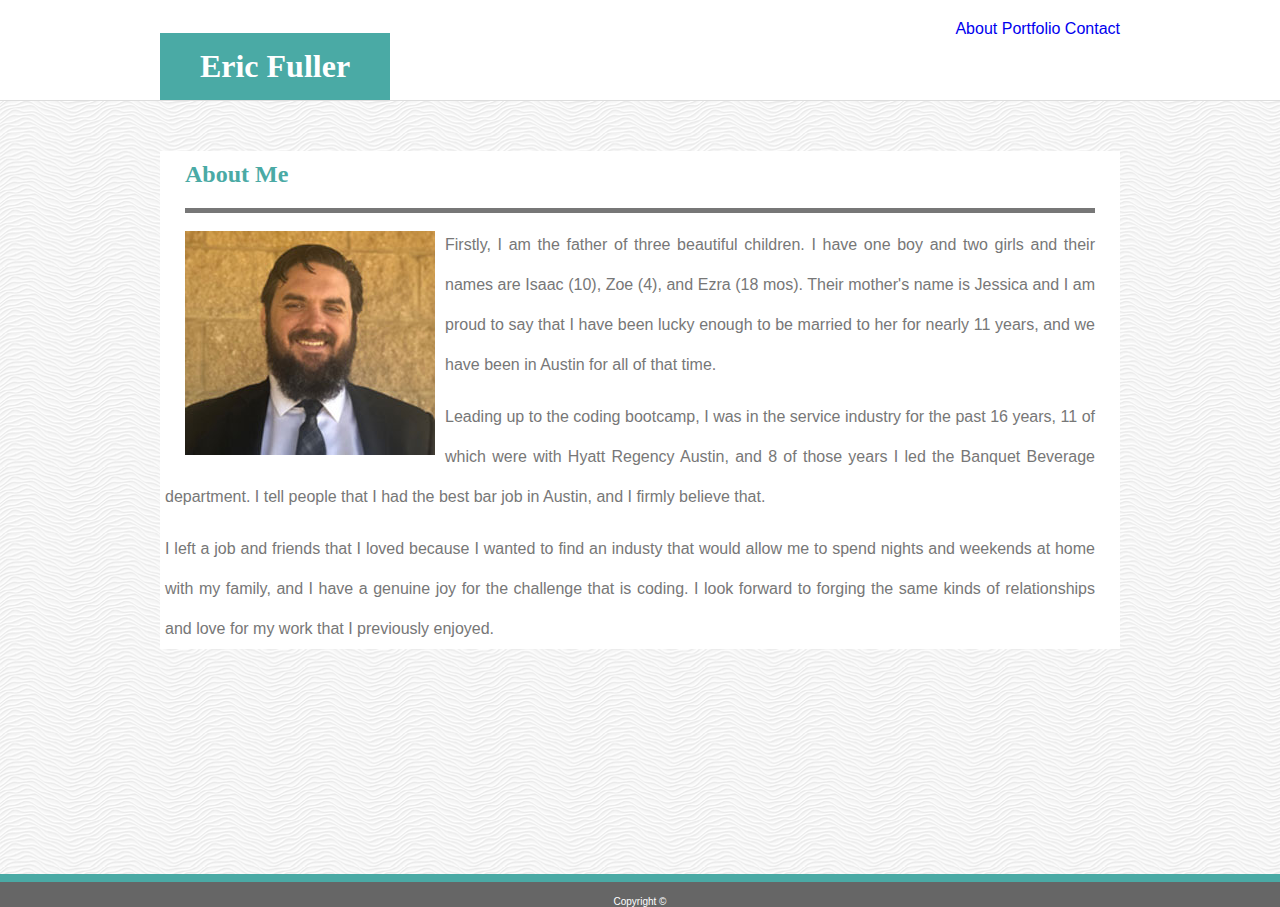
<file: index.html>
<!DOCTYPE html>
<html lang="en">
    <head>
        <title>Eric Fuller's Student Bio</title>
        <meta charset="UTF 8">
        <link rel="stylesheet" href="assets\css\style.css">
    </head>
        <body>
                <div class="header">
                    <div class="logo">
                        <h1>Eric Fuller</h1>
                    
                        <nav>
                         <ul>
                            <li><a href="index.html">About</li></a>
                            <li><a href="portfolio.html">Portfolio</li></a>
                            <li><a href="contact.html">Contact</li></a>
                         </ul>
                        </nav>
                    </div>
                </div>
                <div class="content">
                    <h2>About Me</h2>
                    <img class="profile_pic" src="assets\css\images\profile_pic.jpg" alt="picture of Eric Fuller looking handsome">
                    <p>
                        Firstly, I am the father of three beautiful children.  I have one boy and two girls and their names are Isaac (10), Zoe (4), and Ezra (18 mos). Their mother's name is Jessica and I am proud to say that I have been lucky enough to be married to her for nearly 11 years, and we have been in Austin for all of that time. 
                    </p>
                    <p>
                       Leading up to the coding bootcamp, I was in the service industry for the past 16 years, 11 of which were with Hyatt Regency Austin, and 8 of those years I led the Banquet Beverage department.  I tell people that I had the best bar job in Austin, and I firmly believe that.  
                    </p>
                    <p>
                        I left a job and friends that I loved because I wanted to find an industy that would allow me to spend nights and weekends at home with my family, and I have a genuine joy for the challenge that is coding.  I look forward to forging the same kinds of relationships and love for my work that I previously enjoyed.
                    </p>
                </div>
            <footer id="about_footer">
                <div class= "copy" id="about_copy">
                    Copyright &copy;
                </div>    
            </footer>
        </body>
</html>
</file>
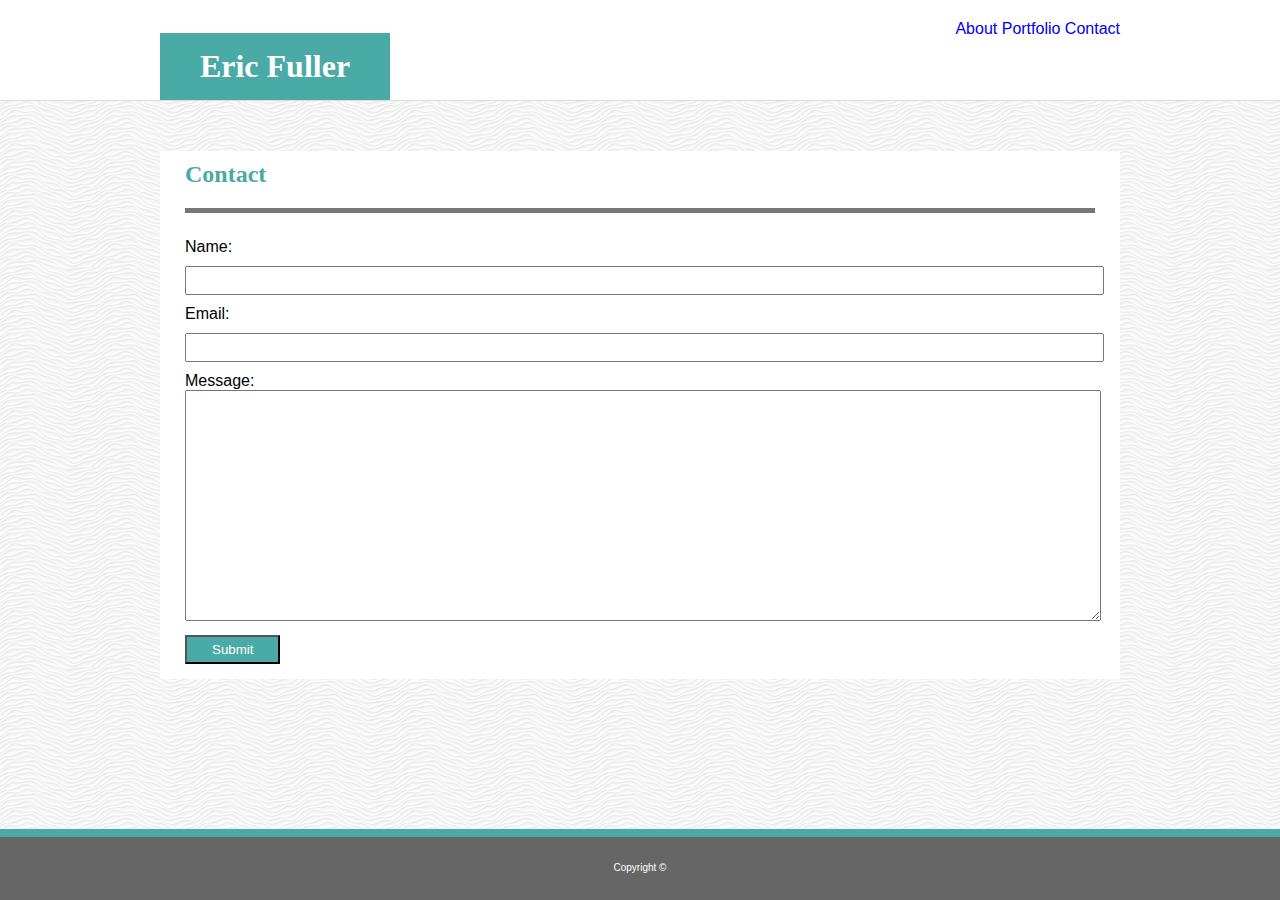
<file: contact.html>
<!DOCTYPE html>
<html lang="en">
    <head>
        <title>Eric Fuller's Student Bio</title>
        <meta charset="UTF 8">
        <link rel="stylesheet" href="assets/css/style.css">
    </head>
            <body>
                <div class="header">
                    <div class="logo">
                        <h1>Eric Fuller</h1>
                        <nav>
                            <ul>
                                <li><a href="index.html">About</li></a>
                                <li><a href="portfolio.html">Portfolio</li></a>
                                <li><a href="contact.html">Contact</li></a>
                            </ul>
                        </nav>
                    </div>
                </div>
                <div class="content">
                    <h2>Contact</h2>
                    <form class="form_boxes">
                        Name:
                        <br>
                        <input type="text">
                        <br>
                        Email:
                        <br>
                        <input type="email">
                        <br>
                        Message:
                        <br>
                        <textarea rows="15" cols=""></textarea>
                        <br>
                        <input type="submit" class="button">
                    </form>
                </div>
            <footer>
                <div class= "copy">
                    Copyright &copy;
                </div>    
            </footer>
        </body>


</html>
</file>
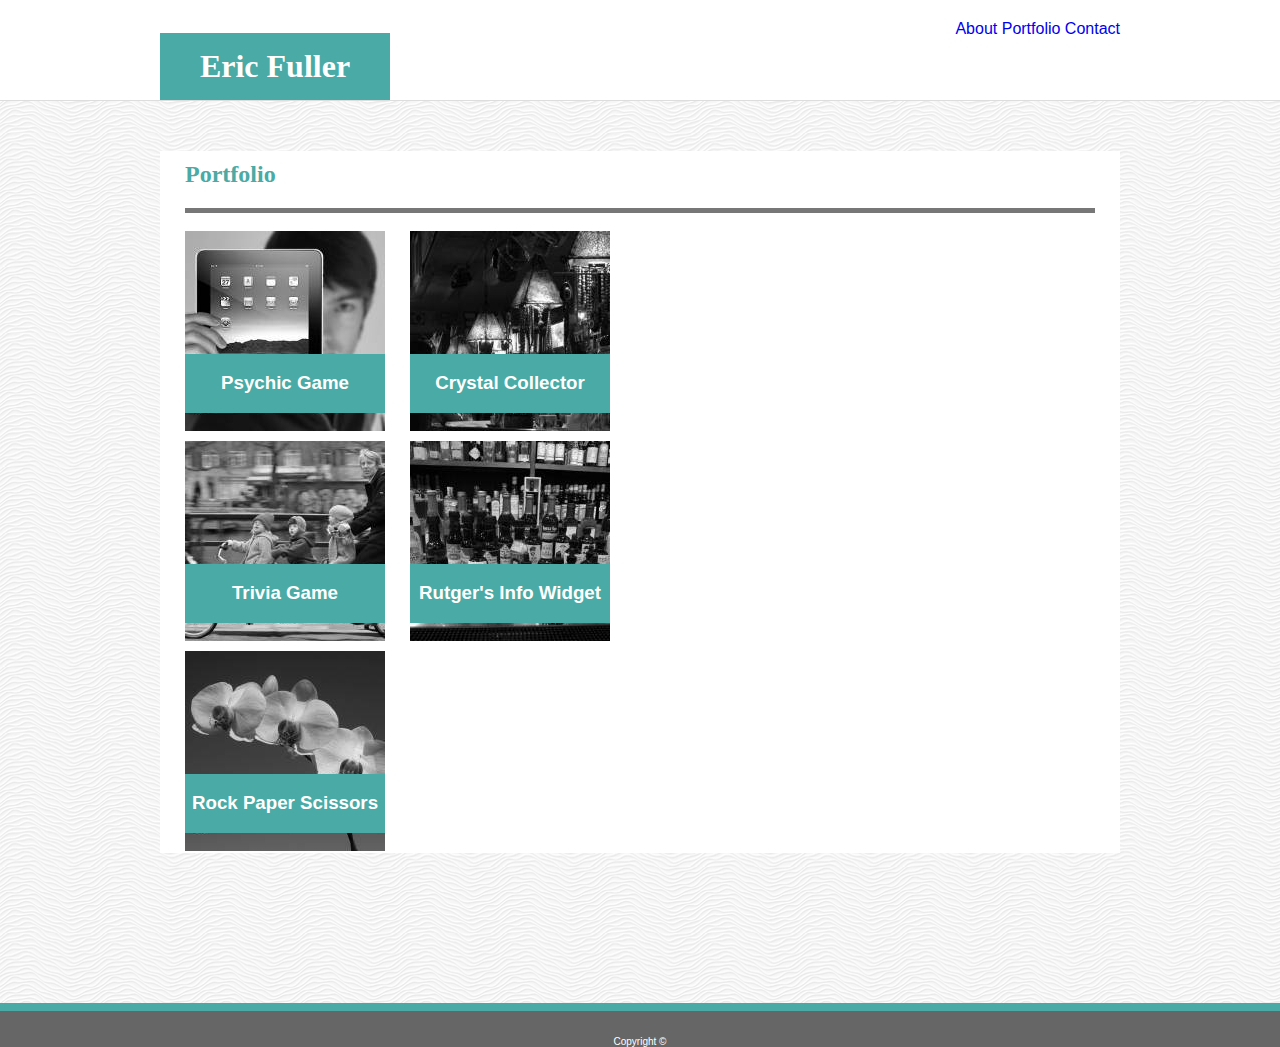
<file: portfolio.html>
<!DOCTYPE html>
<html lang="en">
    <head>
        <title>Eric Fuller's Student Bio</title>
        <meta charset="UTF 8">
        <link rel="stylesheet" href="assets\css\style.css">
    </head>
    <div class="header">
            <div class="logo">
                <h1>Eric Fuller</h1>
                    <nav>
            <ul>
                <li><a href="index.html">About</li></a>
                <li><a href="portfolio.html">Portfolio</li></a>
                <li><a href="contact.html">Contact</li></a>
            </ul>
        </nav>
        </div>
        </div>
            <div class="content">
                <h2>Portfolio</h2>
                    <div class="portfolio_imgs">    
                        <div class="hangman">
                            <a href="https://efuller82.github.io/Psychic-Game/"><img src="assets\css\images\placeholder_port_1.jpg" alt="placeholder image of pretend project hangman"></a>
                            <div class="hangman_text">
                                <h3>Psychic Game</h3>
                            </div>
                        </div>   
                        <div class="rpg">    
                            <a href="https://efuller82.github.io/unit-4-game/"><img src="assets\css\images\placeholder_port_2.jpg" alt="placeholder image of pretend project rpg game"></a>
                            <div class="rpg_text">
                                <h3>Crystal Collector</h3>
                            </div>   
                        </div>
                        <div class="trivia">                           
                            <a href="https://efuller82.github.io/TriviaGame/"><img src="assets\css\images\Placeholder_port3.jpg" alt="placeholder image of pretend project trivia game"></a>
                            <div class="trivia_text">
                                <h3>Trivia Game</h3>
                            </div>
                        </div>
                        <div class="rutgers">                            
                            <a href="#"><img src="assets\css\images\placeholder_port_4.jpg" alt="placeholder image of pretend project rutgers"></a>
                            <div class="rutgers_text">
                                <h3>Rutger's Info Widget</h3>
                            </div>
                        </div>    
                        <div class="rock_paper_scissors">    
                            <a href="#"><img src="assets\css\images\placeholder_port_5.jpg" alt="placeholder image of pretend project paper, rock, scissors"></a>
                            <div class="rock_paper_scissors_text">
                                <h3>Rock Paper Scissors</h3>
                            </div>
                        </div>    
                    </div>    
            </div>
            <footer>
                    <div class= "copy">
                        Copyright &copy;
                    </div>    
                </footer>
        </body>
</html>
</file>
<file: assets/css/style.css>
body {
    background-image: url("images/white-waves.png");
    margin: auto;
    font-family: 'Arial', 'Halvetica Neue', Helvetica, sans-serif;
    display: flex;
    flex-direction: column;
    min-height: 100vh;
}

.header {
    width: 100%;
    background-color: white;
    margin-top: 0px;
    height: 100px;
    border-bottom: 1px solid #dddddd;
    padding: 0px;
    position: relative;   
}

.logo h1{
    background-color: #4aaaa5;
    color: white;
    width: 960px;
    margin: auto;
    padding: 15px;
    font-family: 'Georgia', Times, Times New Roman, serif;
    float: left;
    block-size: inline;
    width: 200px;
    text-align: center;
    position: absolute;
    bottom: 0;
}

.logo {
    width: 960px;
    margin: auto;
}
    h2 {
    margin: 0px 25px 10px 25px;
    padding: 10px 0px 20px 0px;
    color: #4aaaa5;
    border-bottom: 5px solid #777777;
    font-family: Georgia, 'Times New Roman', Times, serif

}

ul {
    list-style-type: none;
    margin: 0px;
    padding: 0px;
}

li {
    display: inline;
}

nav { 
    float: right;
    color: #777777;
    margin-top: 20px;
}

.content {
    width: 960px;
    margin: 50px auto 0px auto;
    position: relative;
    clear: both;
    height: auto;
    background-color: white;
    display: block;
    overflow: auto;
}

img {
    margin: 8px 10px 10px 25px;
    padding-bottom: 10px;
}

.profile_pic {
    float: left;
}

footer {
    color: white;
    clear: both;
    padding-top: 25px;
    background-color: #666666;
    font-size: 10px;
    border-top: 8px solid #4aaaa5;
    flex: 1;
    margin-top: 150px;
    bottom: 0;
    position: relative;
}

#about_copy {
    position: absolute;
    bottom: 0px;
    width: 100%;  
}

#about_footer {
    margin-top: 225px;
}
  
p {
    line-height: 2.5em;
    margin: 12px 25px 0px 5px;
    text-align: justify;
    color: #777777;
}

.copy {
    text-align: center;
}

a:link {
    text-decoration: none;
}

a:visited {
    text-decoration: none;
}

a:hover {
    text-decoration: none;
}

a:active {
    text-decoration: none;
}

 input {
     width: 95%;
     padding: 5px 25px 5px 25px;
     margin: 10px 0px 10px 0px;
 }

 textarea {
     width: 100%;
 }
 
 .form_boxes {
     margin: 25px 25px 5px 25px;
 }

 .button {
     width: auto;
     background-color: #4aaaa5;
     color: white;
 }

.hangman {
    position: relative;
    width: 200px;
    height: 210px;
    float: left;
    margin-right: 25px;
}

.hangman_text {
    position: absolute;
    bottom: 20px;
    background-color: #4aaaa5;
    color: white;
    width: 100%;
    margin-left: 25px;
    text-align: center;
}

.rpg {
    position: relative;
    width: 200px;
    height: 210px;
    float: left;
    margin-right: 24px;
}

.rpg_text {
    position: absolute;
    bottom: 20px;
    background-color: #4aaaa5;
    color: white;
    width: 100%;
    text-align: center;
    margin-left: 25px;
}

.trivia {
    position: relative;
    width: 200px;
    height: 210px;
    float: left;
    clear: both;
    margin-right: 25px;
}

.trivia_text {
    position: absolute;
    bottom: 20px;
    background-color: #4aaaa5;
    color: white;
    width: 100%;
    text-align: center;
    margin-left: 25px;
}

.rutgers {
    position: relative;
    width: 200px;
    height: 210px;
    float: left;
    margin-right: 25px;
}

.rutgers_text {
    position: absolute;
    bottom: 20px;
    background-color: #4aaaa5;
    color: white;
    width: 100%;
    text-align: center;
    margin-left: 25px;
}

.rock_paper_scissors {
    position: relative;
    width: 200px;
    height: 210px;
    float: left;
    clear: both;
    margin-right: 25px;
}

.rock_paper_scissors_text {
    position: absolute;
    bottom: 20px;
    background-color: #4aaaa5;
    color: white;
    width: 100%;
    text-align: center;
    margin-left: 25px;
}

.portfolio_imgs {
    overflow: auto;
}
</file>
